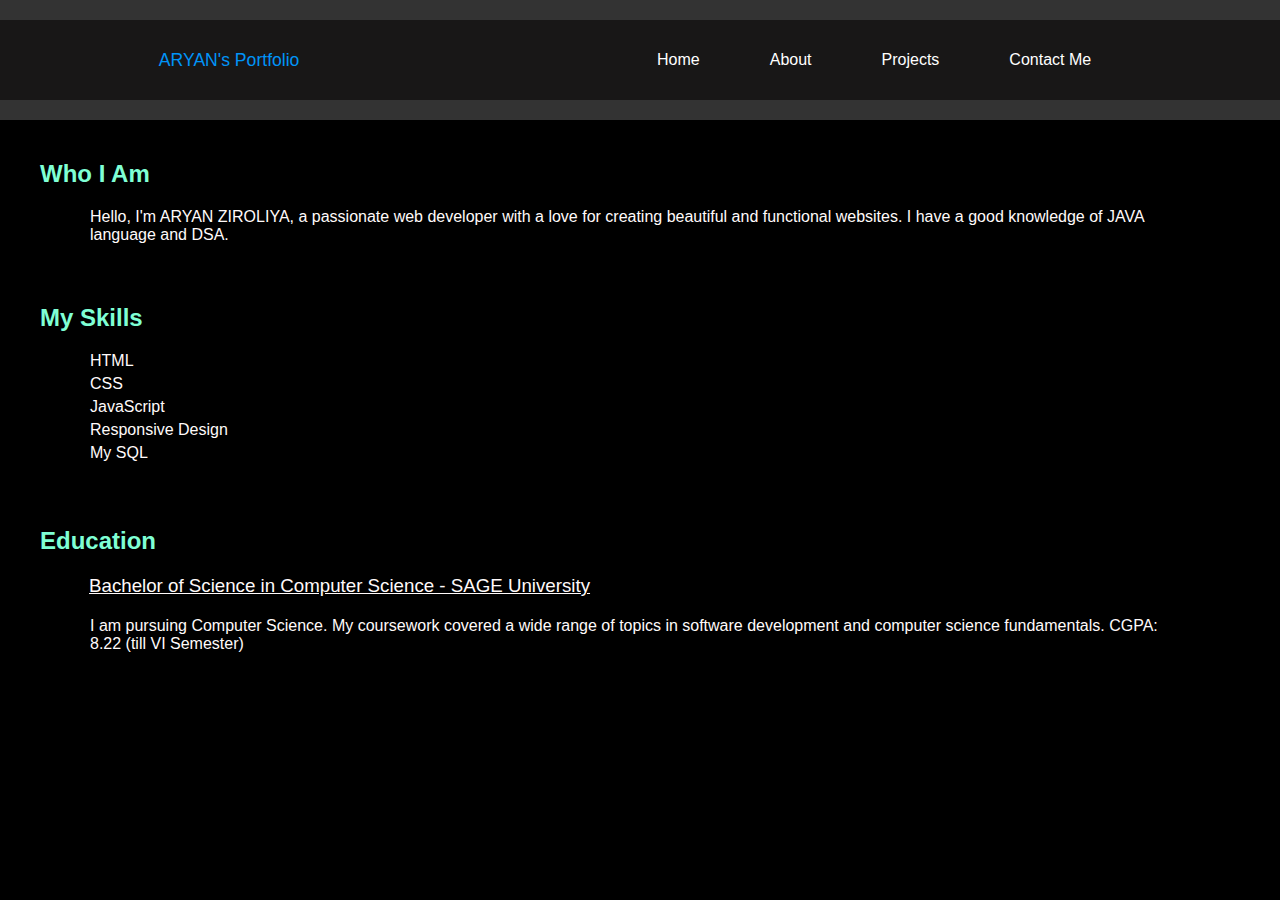
<file: aboutt.html>
<!DOCTYPE html>
<html lang="en">
<head>
    <meta charset="UTF-8">
    <meta name="viewport" content="width=device-width, initial-scale=1.0">
    <title>About Me - My Portfolio</title>
    <link rel="stylesheet" href="portfolio.css">
</head>
<body>
    <header>
        <nav>
            <div  style="color: rgb(0, 148, 247);" class="left">ARYAN's Portfolio</div>
            <div class="right">
                <ul>
                   <li><a href="https://venerable-quokka-86e01a.netlify.app">Home</a></li>
                    <li><a class="active" href="aboutt.html">About</a></li>
                    <li><a href="project.html">Projects</a></li>
                    <li><a href="contact.html">Contact Me</a></li>
                </ul>
            </div>
        </nav>
    </header>
    <section class="about">
        <h2 class="head-color">Who I Am</h2>
        <p class="globalmar">
            Hello, I'm ARYAN ZIROLIYA, a passionate web developer with a love for creating beautiful and functional websites.
             I have a good knowledge of JAVA language and DSA.
        </p>
    </section>

    <section class="skills">
        <h2 class="head-color">My Skills</h2>
        <div class="globalmar" >
        <ul  >
            <li>HTML</li>
            <li>CSS</li>
            <li>JavaScript</li>
            <li>Responsive Design</li>
            <li>My SQL</li>
        </ul></div>
    </section>

   
    <section class="education">
        <h2 class="head-color" class="head-color">Education</h2>
        <h3  class="globalmar"><u> Bachelor of Science in Computer Science - SAGE University</u></h3>
        <p  class="globalmar"> 
           <per>I am pursuing Computer Science.
             My coursework covered a wide range of topics in software development and computer science fundamentals.            
             CGPA: 8.22 (till VI Semester)</per>
        </p>
    </section>

    
</body>
</html>
</file>
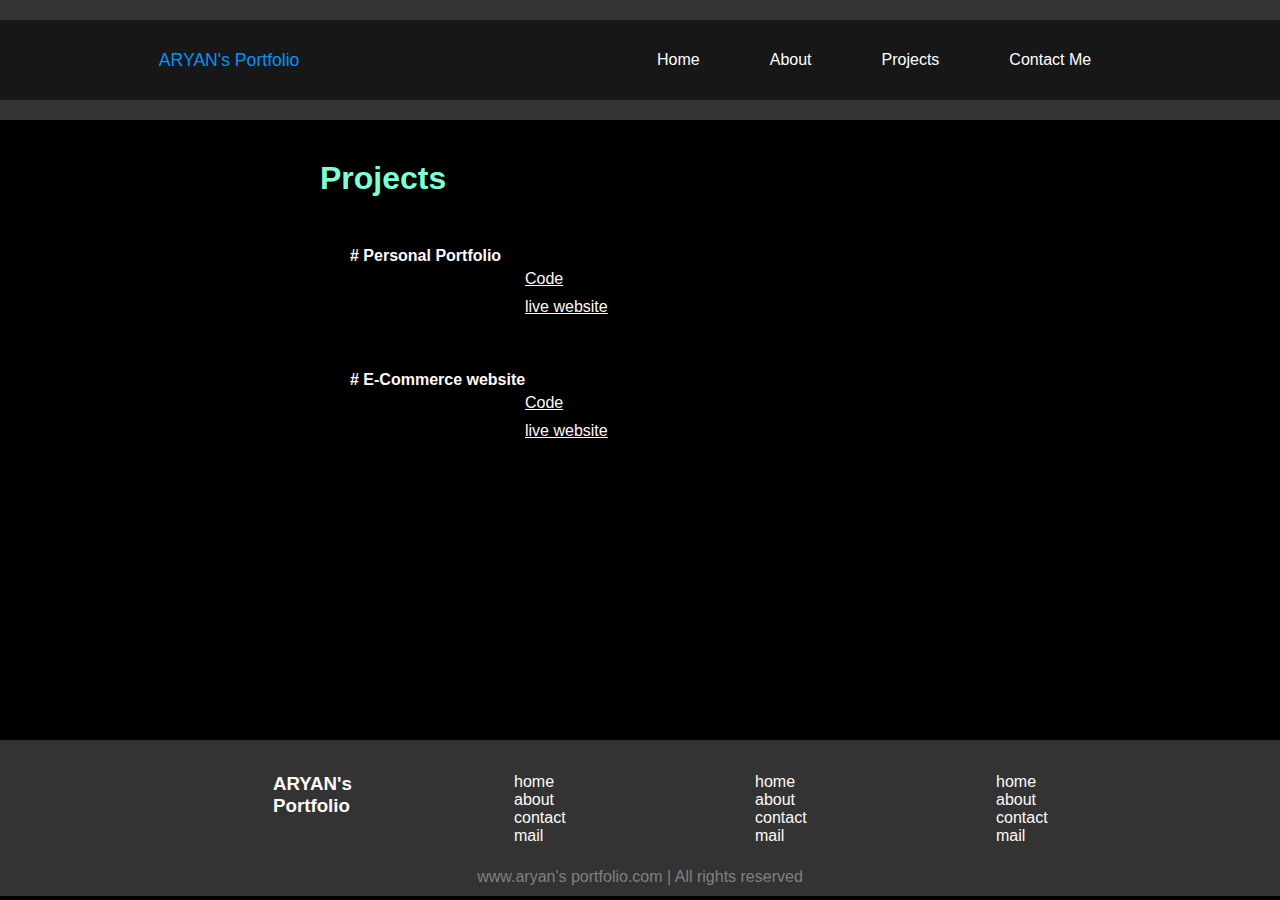
<file: project.html>
<!DOCTYPE html>
<html lang="en">

<head>
    <meta charset="UTF-8">
    <meta name="viewport" content="width=device-width, initial-scale=1.0">
    <title>About Me - My Portfolio</title>
    <link rel="stylesheet" href="https://pro.fontawesome.com/releases/v5.10.0/css/all.css" />
    <link rel="stylesheet" href="https://cdnjs.cloudflare.com/ajax/libs/font-awesome/6.4.2/css/all.min.css"
        integrity="sha512-z3gLpd7yknf1YoNbCzqRKc4qyor8gaKU1qmn+CShxbuBusANI9QpRohGBreCFkKxLhei6S9CQXFEbbKuqLg0DA=="
        crossorigin="anonymous" referrerpolicy="no-referrer" />
    <link rel="stylesheet" href="portfolio.css">
</head>

<body>
    <header>
        <nav>
            <div style="color: rgb(0, 148, 247);" class="left">ARYAN's Portfolio</div>
            <div class="right">
                <ul>
                    <li><a class="active" href="index.html">Home</a></li>
                    <li><a href="aboutt.html">About</a></li>
                    <li><a href="project.html">Projects</a></li>
                    <li><a href="contact.html">Contact Me</a></li>
                </ul>
            </div>
        </nav>
    </header>

    <section class="project">
        <h1 class="head-color">Projects</h1>


        <ul class="globalmar">
            <div><strong># Personal Portfolio</strong>
                <li>

                    <i class="fa-sharp fa-solid fa-arrow-up-right-from-square"></i>

                    <a href="https://github.com/Ary02pra/portfolio">Code</a>
                </li>
                <li>

                    <i class="fa-sharp fa-solid fa-arrow-up-right-from-square"></i>


                    <a href="https://venerable-quokka-86e01a.netlify.app">live website</a>
                </li>
            </div>

            <div><strong> # E-Commerce website</strong>
                <li>

                    <i class="fa-sharp fa-solid fa-arrow-up-right-from-square"></i>
                    <a href="https://github.com/Ary02pra/ecom">Code</a>
                </li>
                <li>

                    <i class="fa-sharp fa-solid fa-arrow-up-right-from-square"></i>
                    <a href="https://fabulous-brigadeiros-7ebd94.netlify.app">live website</a>


                </li>
            </div>

        </ul>

    </section>

    <footer>
        <div class="footer">
            <div class="footer-first">
                <h3>ARYAN's Portfolio</h3>
            </div>
            <div class="footer-second">
                <ul>
                    <li>home</li>
                    <li>about</li>
                    <li>contact</li>
                    <li>mail</li>

                </ul>
            </div>
            <div class="footer-third">
                <ul>
                    <li>home</li>
                    <li>about</li>
                    <li>contact</li>
                    <li>mail</li>

                </ul>
            </div>
            <div class="footer-fourth">
                <ul>
                    <li>home</li>
                    <li>about</li>
                    <li>contact</li>
                    <li>mail</li>

                </ul>
            </div>
        </div>

        <div class="footer-rights">
            www.aryan's portfolio.com | All rights reserved
        </div>


    </footer>

</body>

</html>
</file>
<file: portfolio.css>
* {
    padding: 0%;
    margin: 0%;
    font-family: 'Gill Sans', 'Gill Sans MT', Calibri, 'Trebuchet MS', sans-serif;
    color: #fffafa;
}

body {
    background-color: rgb(0, 0, 0);
    font-family: fantasy;

}


nav {
    display: flex;
    justify-content: space-around;
    align-items: center;
    height: 80px;
    background-color: rgb(24, 23, 23);
}

nav ul {
    display: flex;
    justify-content: center
}

nav ul li {
    list-style: none;
    margin: 0 17px;

}

nav ul li a {

    text-decoration: none;

}

nav ul li a:hover {
    color: aqua;
    text-decoration: none;

}
header nav{
    z-index: 999;
    position: sticky;
    top: 0;
    left: 0;
}

.left {
    font-size: 1.1rem;
}

.firstSection {
    display: flex;
    height: 293px;
    justify-content: space-around;
    margin: 100px 0;
    background-color: rgb(0, 0, 0);

}

.firstSection>div {

    width: 40%;
}

.leftSection {
    margin: 30px 0;
    font-size: 2rem;
    width: 60%;
    max-width: 80vw;
    margin: auto;

}
.leftSection .btn {
    color: #28b3a1;
    color: #585134;
    background-color: #ffffff;
    padding: 9px 18px;
    margin: 43px 0px;
    font-size: 16px;
    border-radius: 7px;
    cursor: pointer;
}

.rightSection img {
    width: 80%;



}

.aqua {
    color: aqua;
}

#element {
    color: aqua;
}

.secondSection {


    max-width: 80vw;
    margin: auto;
    height: 70vh;
}

.secondSection h1 {
    font-size: 1.5 rem;

}

.secondSection .box {
    background-color: white;
    width: 80vw;
    height: 2px;
    margin: 56px 0;
    display: flex;
}

.image-top {
    width: 30px;
    position: relative;
    top: -30px;
    left: -3px;
}

.secondSection .vertical {
    height: 93px;
    background-color: white;
    width: 1px;
    margin: 0 100px;


}


.vertical-title {
    top: 74px;
    position: relative;
}

main hr {
    border: 0;
    background-color: aqua;
    height: 1.2px;
    margin: 80px 84px;
}

.textgrey {
    color: grey;
}

footer {

    background-color: #0a0f27;

}

.footer {
    justify-content: space-evenly;
    display: flex;
    padding: 23px 43px;
}

.footer ul {
    list-style: none;
}

.footer>div {
    width: 11px;
}

.footer-second ul {
    list-style: none;

    text-align: center;
}

footer .footer-rights {
    text-align: center;
    color: grey;
}



/* Aboutt page */



header {
    background-color: #333;
    color: #fff;
    text-align: center;
    padding: 20px 0;
}

header h1 {
    margin: 0;
}

nav ul {
    list-style-type: none;
    padding: 0;
}

nav ul li {
    display: inline;
    margin-right: 30px;
    margin-left: 40px;
}

nav a {
    text-decoration: none;
    color: #fff;
}

.about,
.skills,
.project,
.education
 {
    background-color: #000000;
    padding: 20px;
    margin: 20px;
    border-radius: 5px;
    box-shadow: 0 0 5px rgba(0, 0, 0, 0.2);
}

.skills ul,
.project h3,
.education h3 {
    margin: 0;
    padding: 0;
}

.project ul li{
    list-style-type: none;
}

.skills li {
    list-style-type: none;
    margin-bottom: 5px;
}

footer {
    text-align: center;
    padding: 10px 0;
    background-color: #333;
    color: #fff;
}

.globalmar{
    margin-top: inherit;
    margin-left: 50px;
    margin-right: 50px;
}



/* contact page */

section{
    margin: 30px 30px 30px 30px;
    padding: 10px 10px 10px;
}
.contact ul {
    list-style-type: none;
    padding: 0;
}

.contact li {
    margin-bottom: 10px;
}

.contact a {
    text-decoration: none;
    color: #007BFF;
}

.contact-form label,
.contact-form textarea,
.contact-form input[type="text"],
.contact-form input[type="email"],
.contact-form button {
    display: block;
    width: 100%;
    margin-bottom: 10px;
}

.contact-form label {
    font-weight: bold;
}

.contact-form textarea {
    resize: vertical;
    min-height: 100px;
}

.contact-form button {
    background-color: #007BFF;
    color: #fff;
    border: none;
    padding: 10px 20px;
    cursor: pointer;
}

.contact-form button:hover {
    background-color: #0056b3;
}


.contact div li {
    list-style: none;
    margin-left: 55px;
    margin-top: 20px;
    display: -webkit-box;
}
.contact div li p{
    margin-left: 10px;
}
.head-color{
    color: aquamarine;
}
.education h3 {
    margin: 20px 49px;
    font-weight: 500;
}

section.project {
    height: 60vh;
}
/* project */
.project{
    margin-left: 300px;
}
.project ul{
    margin-left: 30px;
    list-style-type: decimal;
}
.project ul li {
    display: flex;
    justify-content: normal;
    margin-left: 160px;
}
.project ul div li i {
    margin: 5px 5px 5px 5px;
    
   
}
.project ul div li a {
    margin: 5px 5px 5px 5px;
    
   
}
.project ul div {
    margin-top: 50px;
}
</file>
